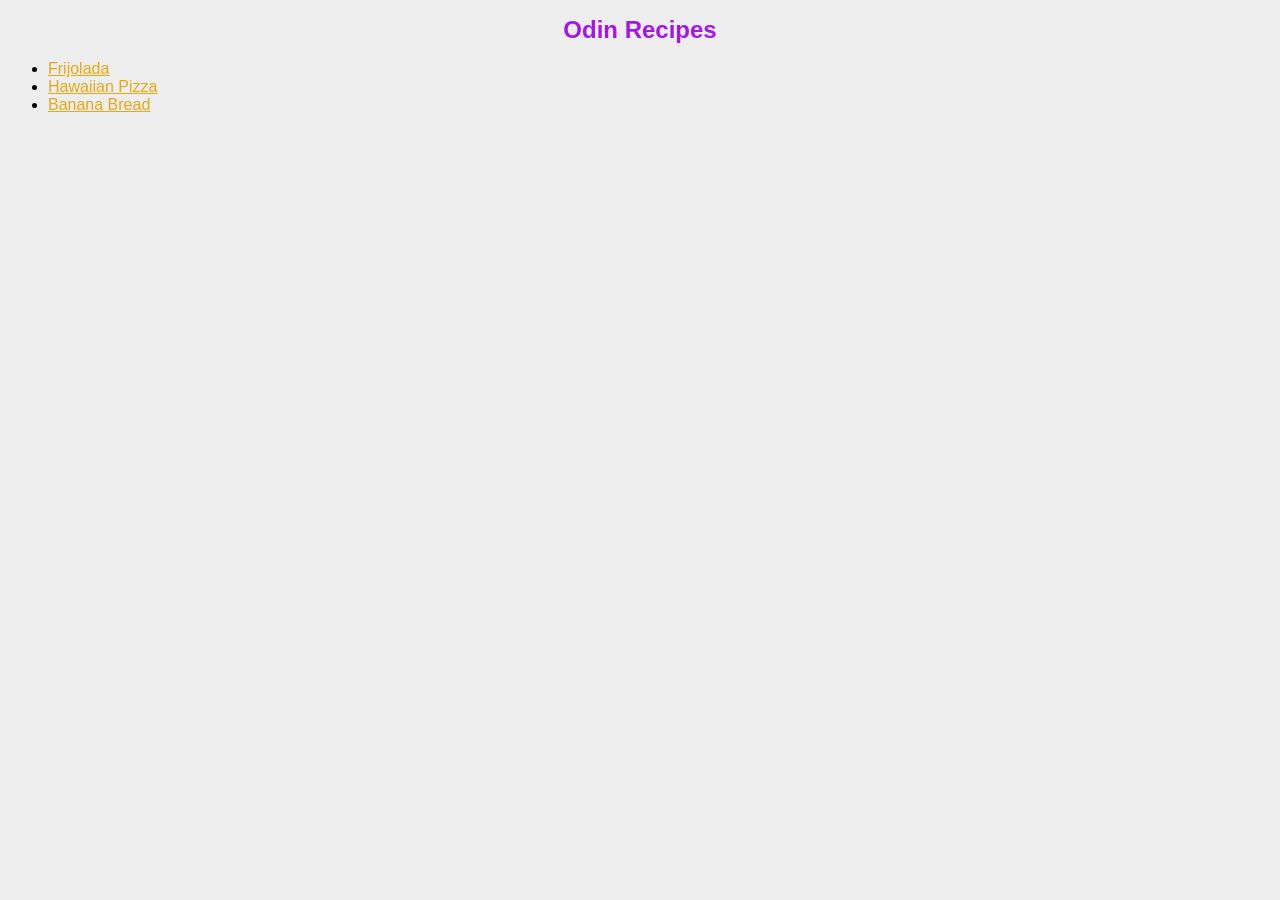
<file: index.html>
<!DOCTYPE html>
<html lang="en">
<head>
    <meta charset="UTF-8">
    <meta name="viewport" content="width=device-width, initial-scale=1.0">
    <title>Odin Recipes</title>
    <link rel="stylesheet" href="css/styles.css">
</head>
<body>
    <h1 class="title">Odin Recipes</h1>
    <ul>
        <li><a href="recipes/frijolada.html" target="_blank" rel="noreferrer">Frijolada</a></li>
        <li><a href="recipes/pizza.html"target="_blank" rel="noreferrer">Hawaiian Pizza</a></li>
        <li><a href="recipes/banana_bread.html"target="_blank" rel="noreferrer">Banana Bread</a></li>
    </ul>
</body>
</html>
</file>
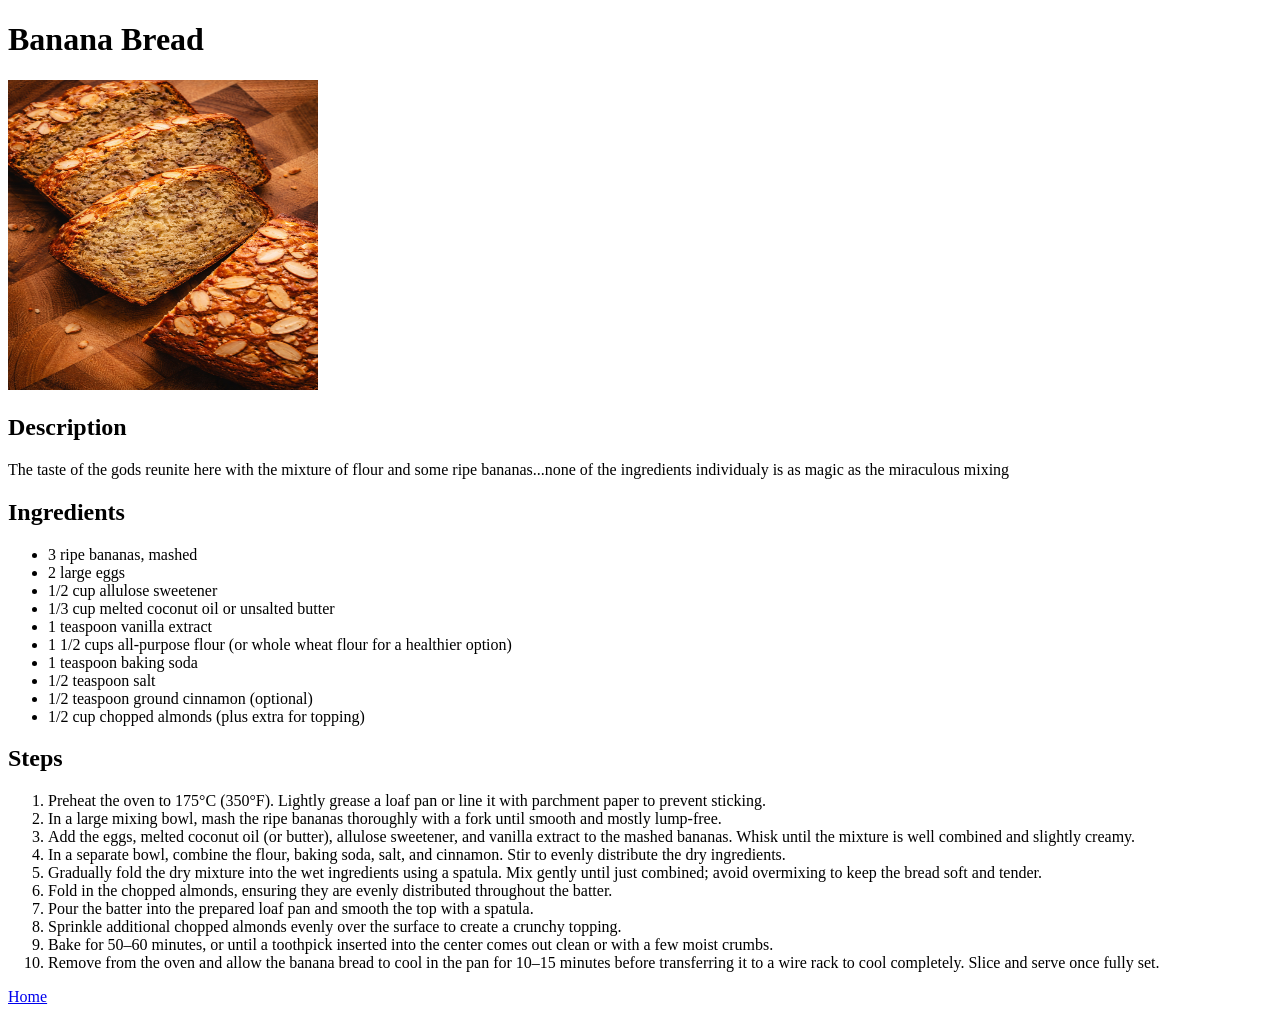
<file: recipes/banana_bread.html>
<!DOCTYPE html>
<html lang="en">
<head>
    <meta charset="UTF-8">
    <meta name="viewport" content="width=device-width, initial-scale=1.0">
    <title>Odin's Banana Bread</title>
</head>
<body>
    <h1>Banana Bread</h1>
    <img src="../img/banana_bread.png" alt="A soft, sweet and healthy banana bread" width="310" height="310" referrerpolicy="no-referrer">
    <h2>Description</h2>
        <p>The taste of the gods reunite here with the mixture of flour
            and some ripe bananas...none of the ingredients individualy is as magic 
            as the miraculous mixing
        </p>
    <h2>Ingredients</h2>
    <ul>
        <li>3 ripe bananas, mashed</li>
        <li>2 large eggs</li>
        <li>1/2 cup allulose sweetener</li>
        <li>1/3 cup melted coconut oil or unsalted butter</li>
        <li>1 teaspoon vanilla extract</li>
        <li>1 1/2 cups all-purpose flour (or whole wheat flour for a healthier option)</li>
        <li>1 teaspoon baking soda</li>
        <li>1/2 teaspoon salt</li>
        <li>1/2 teaspoon ground cinnamon (optional)</li>
        <li>1/2 cup chopped almonds (plus extra for topping)</li>
    </ul>
    <h2>Steps</h2>
    <ol>
        <li>Preheat the oven to 175°C (350°F). Lightly grease a loaf pan or line it with parchment paper to prevent sticking.</li>
        <li>In a large mixing bowl, mash the ripe bananas thoroughly with a fork until smooth and mostly lump-free.</li>
        <li>Add the eggs, melted coconut oil (or butter), allulose sweetener, and vanilla extract to the mashed bananas. Whisk until the mixture is well combined and slightly creamy.</li>
        <li>In a separate bowl, combine the flour, baking soda, salt, and cinnamon. Stir to evenly distribute the dry ingredients.</li>
        <li>Gradually fold the dry mixture into the wet ingredients using a spatula. Mix gently until just combined; avoid overmixing to keep the bread soft and tender.</li>
        <li>Fold in the chopped almonds, ensuring they are evenly distributed throughout the batter.</li>
        <li>Pour the batter into the prepared loaf pan and smooth the top with a spatula.</li>
        <li>Sprinkle additional chopped almonds evenly over the surface to create a crunchy topping.</li>
        <li>Bake for 50–60 minutes, or until a toothpick inserted into the center comes out clean or with a few moist crumbs.</li>
        <li>Remove from the oven and allow the banana bread to cool in the pan for 10–15 minutes before transferring it to a wire rack to cool completely. Slice and serve once fully set.</li>
    </ol>
<a href="../index.html">Home</a>
</body>
</html>
</file>
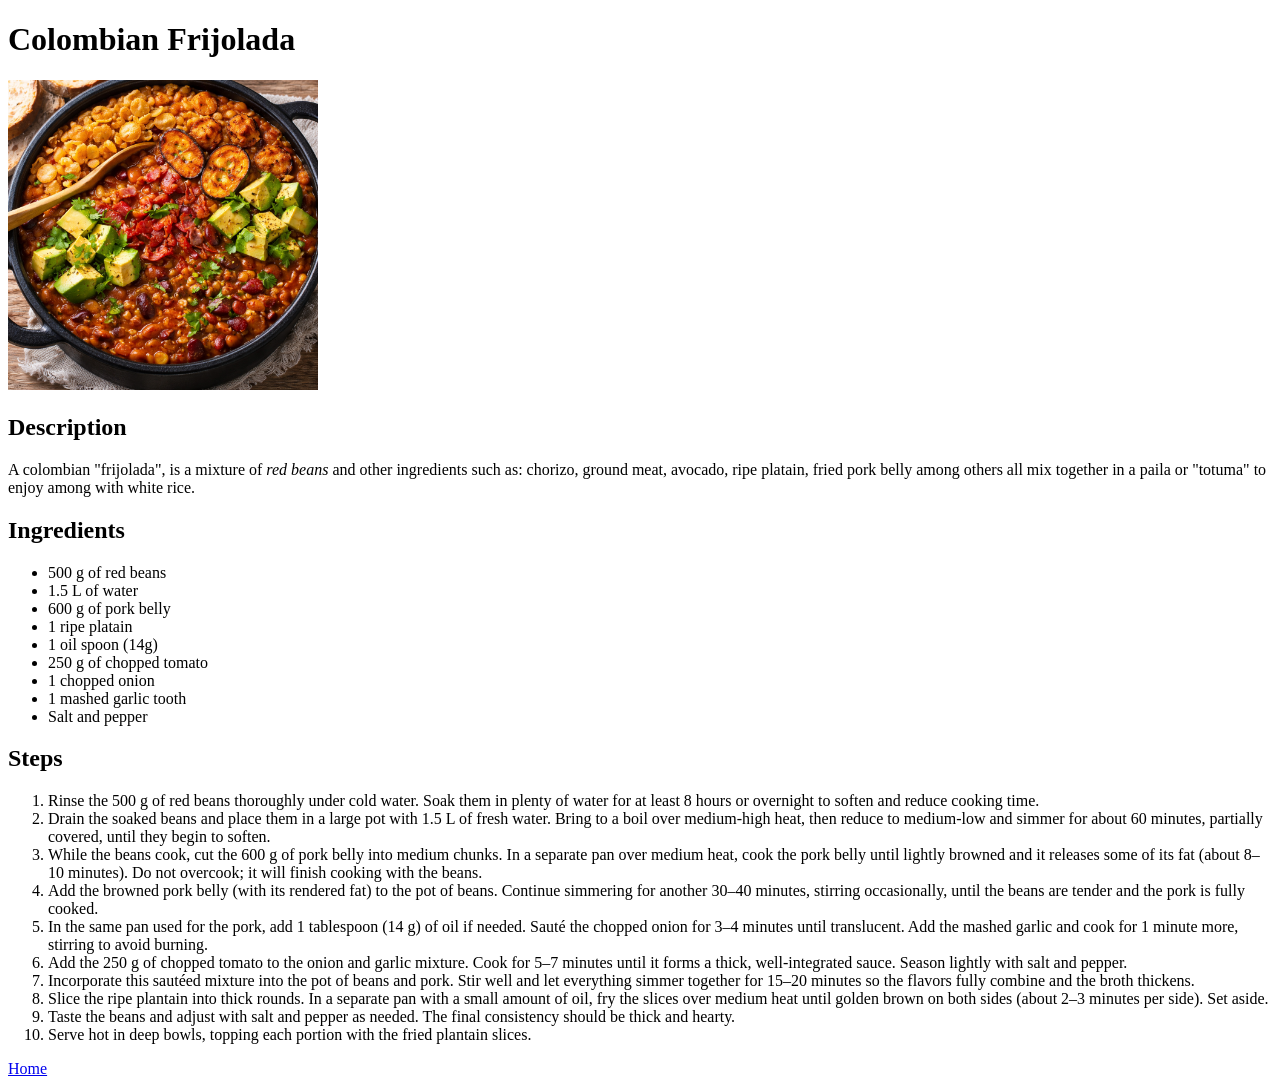
<file: recipes/frijolada.html>
<!DOCTYPE html>
<html lang="en">
<head>
    <meta charset="UTF-8">
    <meta name="viewport" content="width=device-width, initial-scale=1.0">
    <title>Odin's Colombian Frijolada</title>
</head>
<body>
    <h1>Colombian Frijolada</h1>
    <img src="../img/cazuela_frijoles.png" alt="A delicious colombian frijolada" width="310" referrerpolicy="no-referrer">
    <h2>Description</h2>
        <p>A colombian "frijolada", is a mixture of <em>red beans</em> and other
            ingredients such as: chorizo, ground meat, avocado, ripe platain, fried pork belly 
            among others all mix together in a paila or "totuma" to enjoy among with white rice.
        </p>
    <h2>Ingredients</h2>
    <ul>
        <li>500 g of red beans</li>
        <li>1.5 L of water</li>
        <li>600 g of pork belly</li>
        <li>1 ripe platain</li>
        <li>1 oil spoon (14g)</li>
        <li>250 g of chopped tomato</li>
        <li>1 chopped onion</li>
        <li>1 mashed garlic tooth</li>
        <li>Salt and pepper</li>
    </ul>
    <h2>Steps</h2>
    <ol>
        <li>Rinse the 500 g of red beans thoroughly under cold water. Soak them in 
            plenty of water for at least 8 hours or overnight to soften and reduce cooking time.</li>
        <li>Drain the soaked beans and place them in a large pot with 1.5 L of fresh 
            water. Bring to a boil over medium-high heat, then reduce to medium-low and simmer for about 60 minutes, partially covered, until they begin to soften.</li>
        <li>While the beans cook, cut the 600 g of pork belly into medium chunks. 
            In a separate pan over medium heat, cook the pork belly until lightly browned and it releases some of its fat (about 8–10 minutes). Do not overcook; it will finish cooking with the beans.</li>
        <li>Add the browned pork belly (with its rendered fat) to the pot of beans. 
            Continue simmering for another 30–40 minutes, stirring occasionally, 
            until the beans are tender and the pork is fully cooked.</li>
        <li>In the same pan used for the pork, add 1 tablespoon (14 g) of oil if needed. 
            Sauté the chopped onion for 3–4 minutes until translucent. Add the mashed garlic and cook for 1 minute more, stirring to avoid burning.</li>
        <li>Add the 250 g of chopped tomato to the onion and garlic mixture. 
            Cook for 5–7 minutes until it forms a thick, well-integrated sauce. Season lightly with salt and pepper.</li>
        <li>Incorporate this sautéed mixture into the pot of beans and pork. 
            Stir well and let everything simmer together for 15–20 minutes so the flavors fully combine and the broth thickens.</li>
        <li>Slice the ripe plantain into thick rounds. In a separate pan with a small 
            amount of oil, fry the slices over medium heat until golden brown on both sides (about 2–3 minutes per side). Set aside.</li>
        <li>Taste the beans and adjust with salt and pepper as needed. 
            The final consistency should be thick and hearty.</li>
        <li>Serve hot in deep bowls, topping each portion with the fried plantain slices.</li>
    </ol>
<a href="../index.html">Home</a>
</body>
</html>
</file>
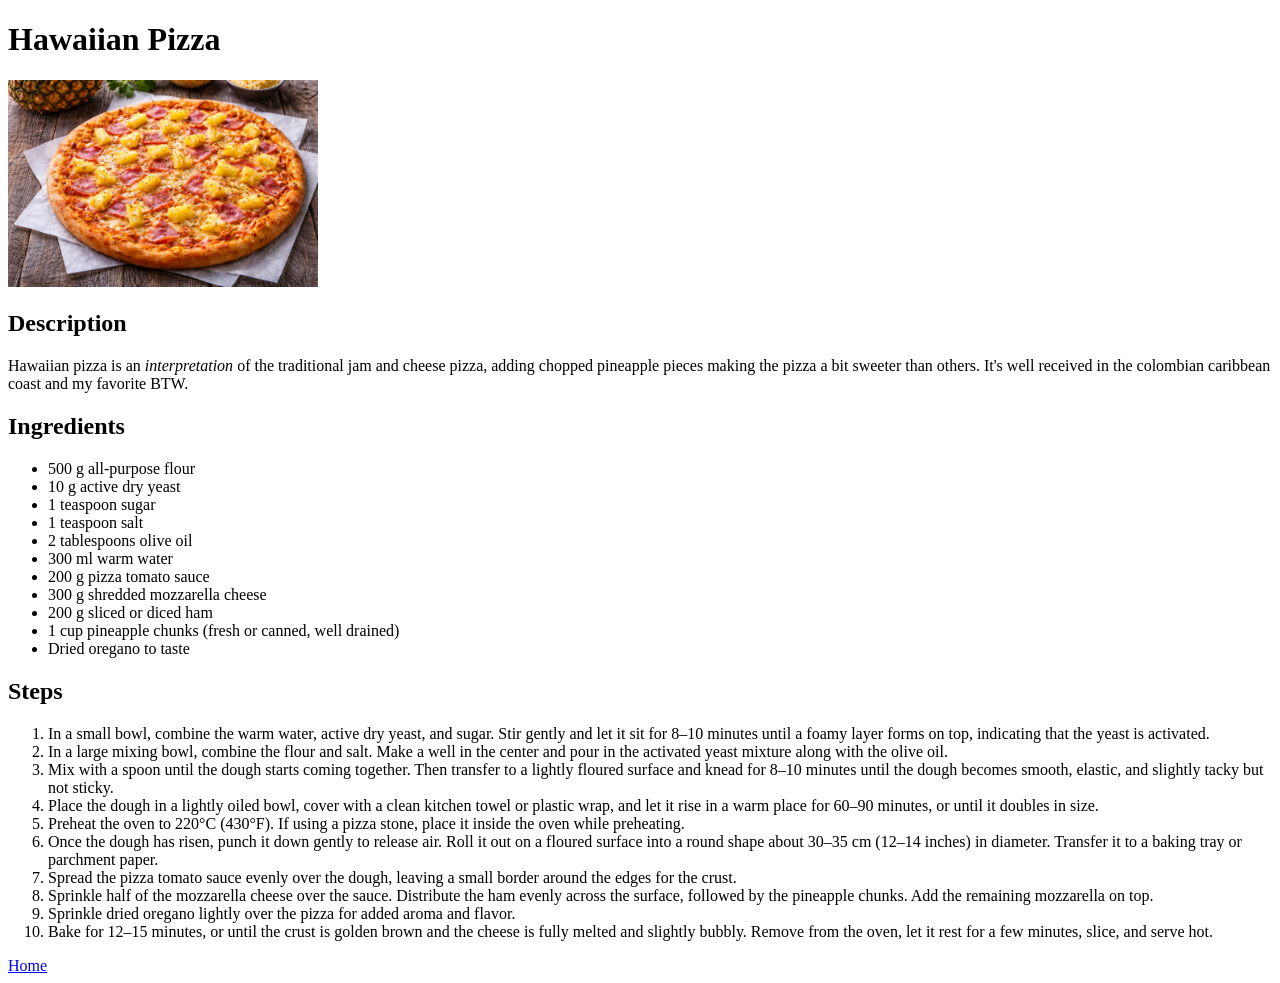
<file: recipes/pizza.html>
<!DOCTYPE html>
<html lang="en">
<head>
    <meta charset="UTF-8">
    <meta name="viewport" content="width=device-width, initial-scale=1.0">
    <title>Odin's Hawaiian Pizza</title>
</head>
<body>
    <h1>Hawaiian Pizza</h1>
    <img src="../img/pizza_hawaiana.png" alt="A tasty hawaiian pizza" width="310" referrerpolicy="no-referrer">
    <h2>Description</h2>
        <p>Hawaiian pizza is an <em>interpretation</em> of the traditional jam and cheese
            pizza, adding chopped pineapple pieces making the pizza a bit sweeter than others.
            It's well received in the colombian caribbean coast and my favorite BTW.
        </p>
    <h2>Ingredients</h2>
    <ul>
        <li>500 g all-purpose flour</li>
        <li>10 g active dry yeast</li>
        <li>1 teaspoon sugar</li>
        <li>1 teaspoon salt</li>
        <li>2 tablespoons olive oil</li>
        <li>300 ml warm water</li>
        <li>200 g pizza tomato sauce</li>
        <li>300 g shredded mozzarella cheese</li>
        <li>200 g sliced or diced ham</li>
        <li>1 cup pineapple chunks (fresh or canned, well drained)</li>
        <li>Dried oregano to taste</li>
    </ul>

    <h2>Steps</h2>
    <ol>
        <li>In a small bowl, combine the warm water, active dry yeast, and sugar. Stir gently and let it sit for 8–10 minutes until a foamy layer forms on top, indicating that the yeast is activated.</li>
        <li>In a large mixing bowl, combine the flour and salt. Make a well in the center and pour in the activated yeast mixture along with the olive oil.</li>
        <li>Mix with a spoon until the dough starts coming together. Then transfer to a lightly floured surface and knead for 8–10 minutes until the dough becomes smooth, elastic, and slightly tacky but not sticky.</li>
        <li>Place the dough in a lightly oiled bowl, cover with a clean kitchen towel or plastic wrap, and let it rise in a warm place for 60–90 minutes, or until it doubles in size.</li>
        <li>Preheat the oven to 220°C (430°F). If using a pizza stone, place it inside the oven while preheating.</li>
        <li>Once the dough has risen, punch it down gently to release air. Roll it out on a floured surface into a round shape about 30–35 cm (12–14 inches) in diameter. Transfer it to a baking tray or parchment paper.</li>
        <li>Spread the pizza tomato sauce evenly over the dough, leaving a small border around the edges for the crust.</li>
        <li>Sprinkle half of the mozzarella cheese over the sauce. Distribute the ham evenly across the surface, followed by the pineapple chunks. Add the remaining mozzarella on top.</li>
        <li>Sprinkle dried oregano lightly over the pizza for added aroma and flavor.</li>
        <li>Bake for 12–15 minutes, or until the crust is golden brown and the cheese is fully melted and slightly bubbly. Remove from the oven, let it rest for a few minutes, slice, and serve hot.</li>
    </ol>
<a href="../index.html">Home</a>
</body>
</html>
</file>
<file: css/styles.css>
html {
box-sizing: border-box;
}
*, *:before, *:after {
box-sizing: inherit;
}

body{
    background: #eeeeee;
    font-family: Helvetica, Georgia, Arial;
}

.title{
    color:#A615EA;
    font-size: 24px;
    text-align: center;
}

ul a{
    color:#EAA615;
    font-size: 16px;
}
</file>
